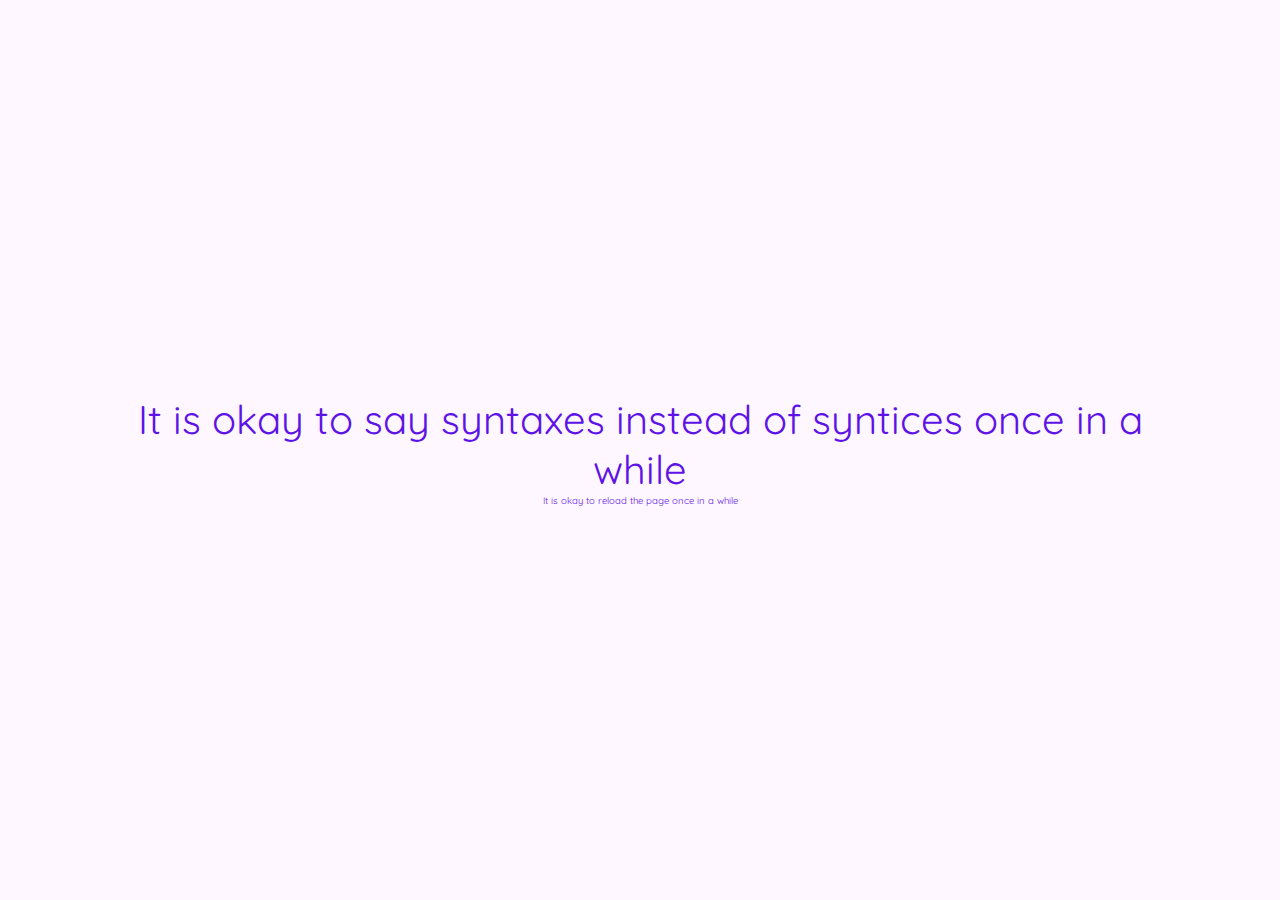
<file: masti/index.html>
<!DOCTYPE html>
<html>
<head>
	<meta charset="utf-8">
	<meta name = "viewport" content = "width = device-width">
	<title>Kshitijaa Jaglan</title>
	<meta name = "keywords" content = "kshitijaa, kshitijaa jaglan, deutranium">
	<link rel="stylesheet" type="text/css" href="style.css">
	<link rel="stylesheet" href="https://use.fontawesome.com/releases/v5.7.0/css/all.css" integrity="sha384-lZN37f5QGtY3VHgisS14W3ExzMWZxybE1SJSEsQp9S+oqd12jhcu+A56Ebc1zFSJ" crossorigin="anonymous">
</head>
<body>
<div>
	<!--<span>I <span style = "font-family :monospace">code</span> when I'm bored.<br></span>-->
	<span id = "main">Wait for the page to load</span>
	<span style = "font-size: 0.6rem">It is okay to reload the page once in a while</span>
	<a href = "https://github.com/deutranium"><i class="fab fa-github fa-xs"></i></a>
</div>
</body>
<script type="text/javascript" src = "script.js"></script>
</html>
</file>
<file: masti/style.css>
@import url('https://fonts.googleapis.com/css?family=Quicksand&display=swap');

body {
	margin: 0;
	font-family: 'Quicksand', sans-serif;
}

div {
	background-color: #FEF7FF;
	color: #5d13e7;
	padding: 0 3em;
	font-size: 2.5em;
	height: 100vh;
	display: flex;
	flex-direction: column;
	justify-content: center;
	align-items: center;
	text-align: center;
}

a {
	color: #333;
}
</file>
